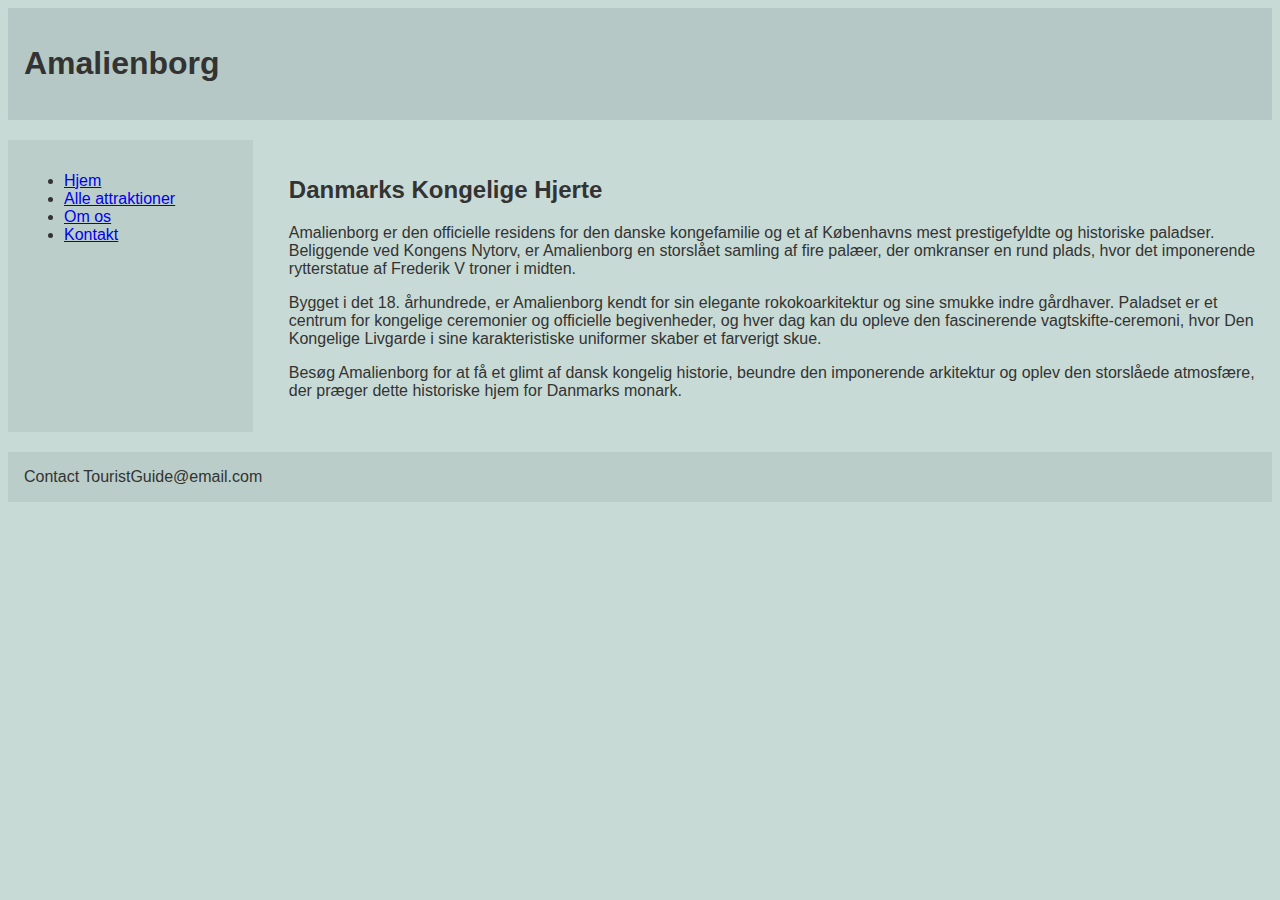
<file: target/classes/static/amalienborg.html>
<!DOCTYPE html>
<html lang="en">
<head>
    <meta charset="UTF-8">
    <title>Amalienborg</title>
    <link href="CSS/attractions.css" rel="stylesheet"/>
</head>
<body>

<div class="container">

    <header>
        <h1>Amalienborg</h1>
    </header>

    <article>
        <h2>Danmarks Kongelige Hjerte</h2>

        <p>
            Amalienborg er den officielle residens for den danske kongefamilie og et af Københavns mest prestigefyldte
            og historiske paladser. Beliggende ved Kongens Nytorv,
            er Amalienborg en storslået samling af fire palæer, der omkranser en rund plads,
            hvor det imponerende rytterstatue af Frederik V troner i midten.
        </p>

        <p>
             Bygget i det 18. århundrede, er Amalienborg kendt for sin elegante rokokoarkitektur og sine smukke indre gårdhaver.
             Paladset er et centrum for kongelige ceremonier og officielle begivenheder,
             og hver dag kan du opleve den fascinerende vagtskifte-ceremoni,
            hvor Den Kongelige Livgarde i sine karakteristiske uniformer skaber et farverigt skue.
        </p>

        <p>
            Besøg Amalienborg for at få et glimt af dansk kongelig historie,
            beundre den imponerende arkitektur og oplev den storslåede atmosfære,
            der præger dette historiske hjem for Danmarks monark.
        </p>
    </article>

    <nav>
        <ul>
            <li><a href="http://localhost:8080/">Hjem</a></li>
            <li><a href="http://localhost:8080/attractions">Alle attraktioner</a></li>
            <li><a href="http://localhost:8080/about">Om os</a></li>
            <li><a href="http://localhost:8080/contact">Kontakt</a></li>
        </ul>
    </nav>

    <footer>Contact TouristGuide@email.com</footer>

</div>

</body>
</html>
</file>
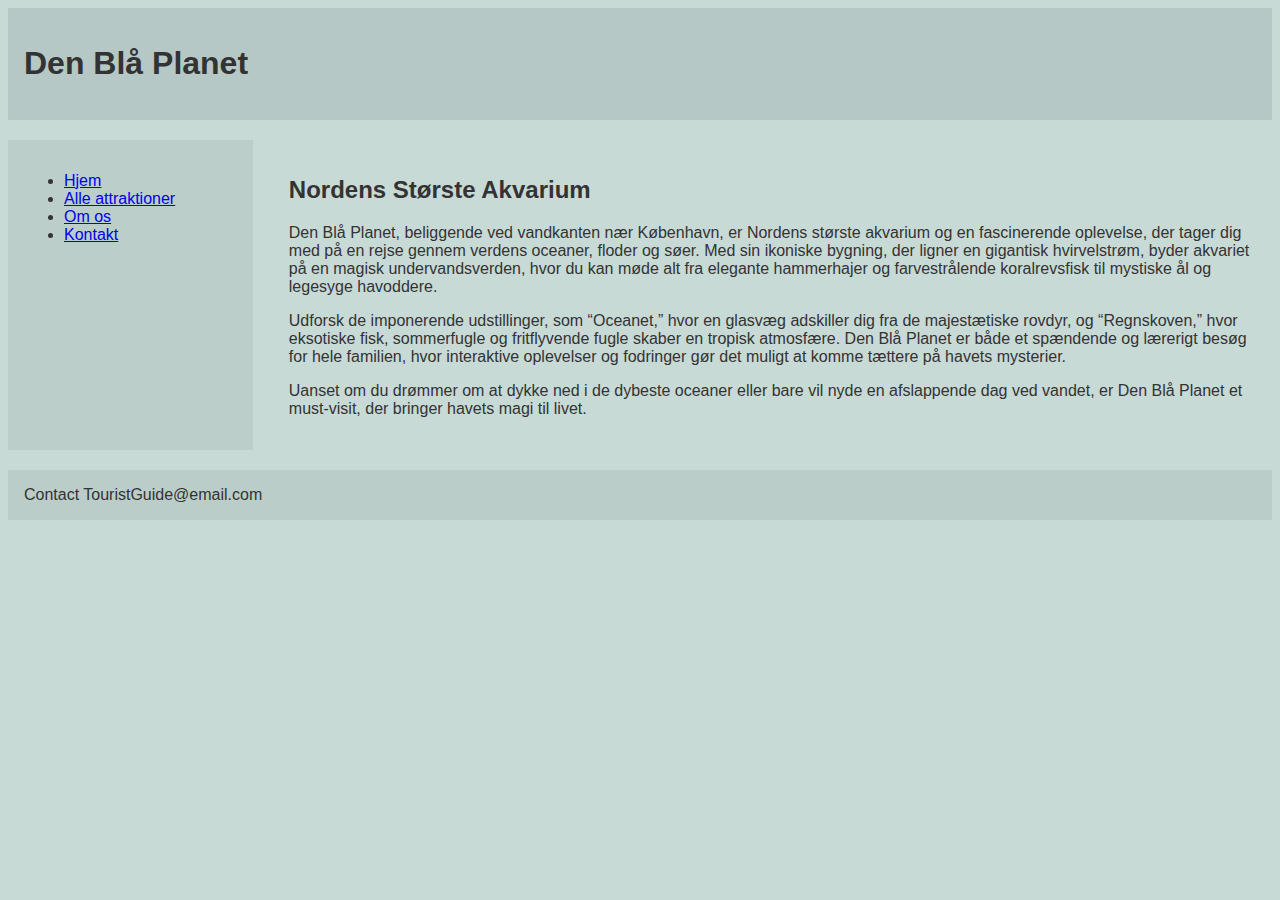
<file: target/classes/static/denblåplanet.html>
<!DOCTYPE html>
<html lang="en">
<head>
    <meta charset="UTF-8">
    <title>Den Blå Planet</title>
    <link href="CSS/attractions.css" rel="stylesheet"/>
</head>
<body>

<div class="container">

    <header>
        <h1>Den Blå Planet</h1>
    </header>

    <article>
        <h2>Nordens Største Akvarium</h2>

        <p>
            Den Blå Planet, beliggende ved vandkanten nær København,
            er Nordens største akvarium og en fascinerende oplevelse,
            der tager dig med på en rejse gennem verdens oceaner, floder og søer.
            Med sin ikoniske bygning, der ligner en gigantisk hvirvelstrøm,
            byder akvariet på en magisk undervandsverden,
            hvor du kan møde alt fra elegante hammerhajer
            og farvestrålende koralrevsfisk til mystiske ål og legesyge havoddere.
        </p>

        <p>
            Udforsk de imponerende udstillinger, som “Oceanet,”
            hvor en glasvæg adskiller dig fra de majestætiske rovdyr,
            og “Regnskoven,” hvor eksotiske fisk, sommerfugle og fritflyvende fugle skaber en tropisk atmosfære.
            Den Blå Planet er både et spændende og lærerigt besøg for hele familien, hvor interaktive oplevelser
            og fodringer gør det muligt at komme tættere på havets mysterier.
        </p>

        <p>
            Uanset om du drømmer om at dykke ned i de dybeste oceaner eller bare vil nyde en afslappende dag ved vandet,
            er Den Blå Planet et must-visit, der bringer havets magi til livet.
        </p>
    </article>

    <nav>
        <ul>
            <li><a href="http://localhost:8080/">Hjem</a></li>
            <li><a href="http://localhost:8080/attractions">Alle attraktioner</a></li>
            <li><a href="http://localhost:8080/about">Om os</a></li>
            <li><a href="http://localhost:8080/contact">Kontakt</a></li>
        </ul>
    </nav>

    <footer>Contact TouristGuide@email.com</footer>

</div>

</body>
</html>
</file>
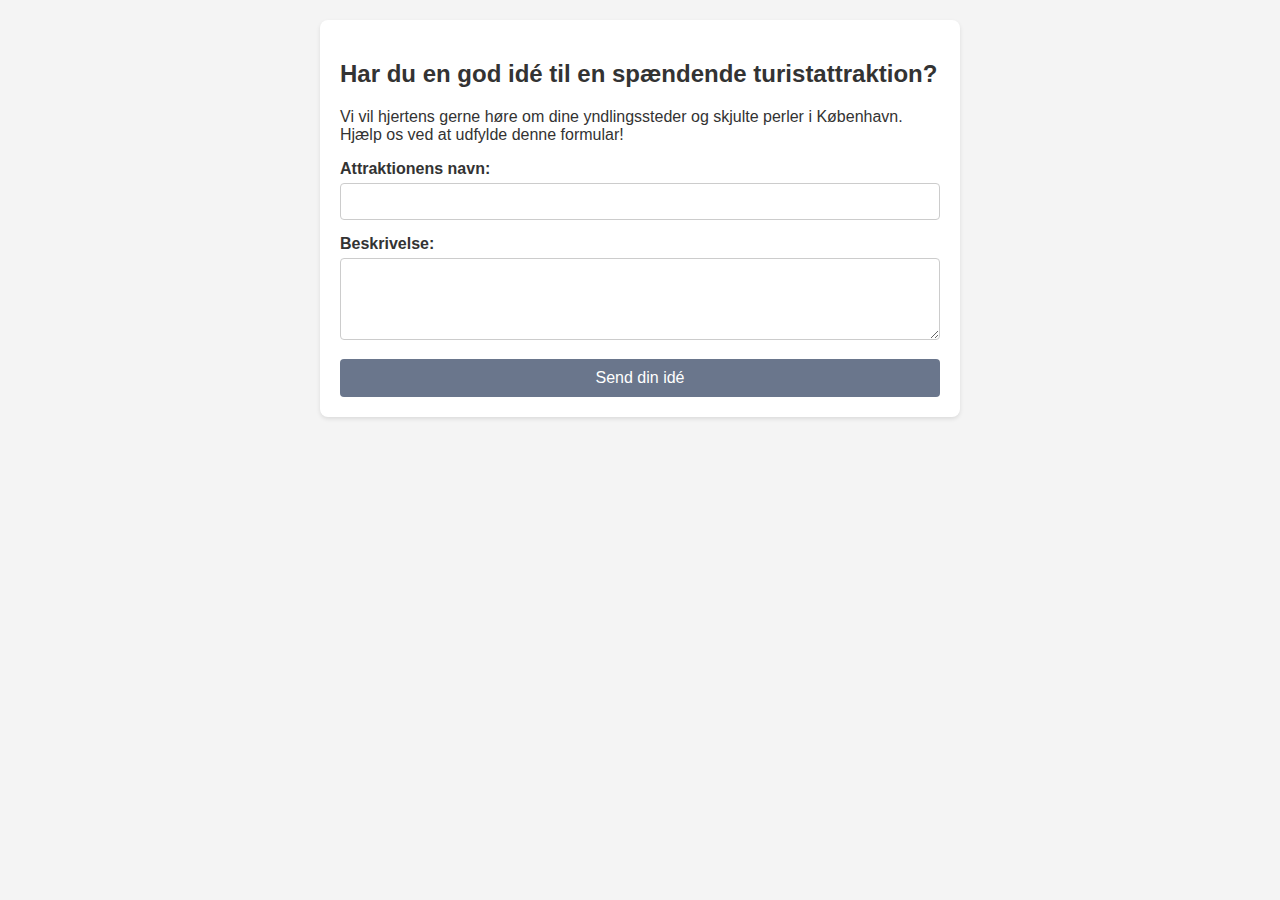
<file: target/classes/static/form.html>
<!DOCTYPE html>
<html lang="en">
<head>
    <meta charset="UTF-8">
    <title>Hjælp os!</title>
    <link href="CSS/styles.css" rel="stylesheet"/>

</head>
<body>

<section>
    <h2>Har du en god idé til en spændende turistattraktion?</h2>
    <p>Vi vil hjertens gerne høre om dine yndlingssteder og skjulte perler i København.
        Hjælp os ved at udfylde denne formular!</p>

    <form action="http://localhost:8080/attractions/add" method="post">
        <div class="form-group">
            <label for="name">Attraktionens navn:</label>
            <input type="text" id="name" name="name" required>
        </div>

        <div class="form-group">
            <label for="description">Beskrivelse:</label>
            <textarea id="description" name="description" rows="4" required></textarea>
        </div>
        <button type="submit">Send din idé</button>
    </form>

</section>


</body>
</html>
</file>
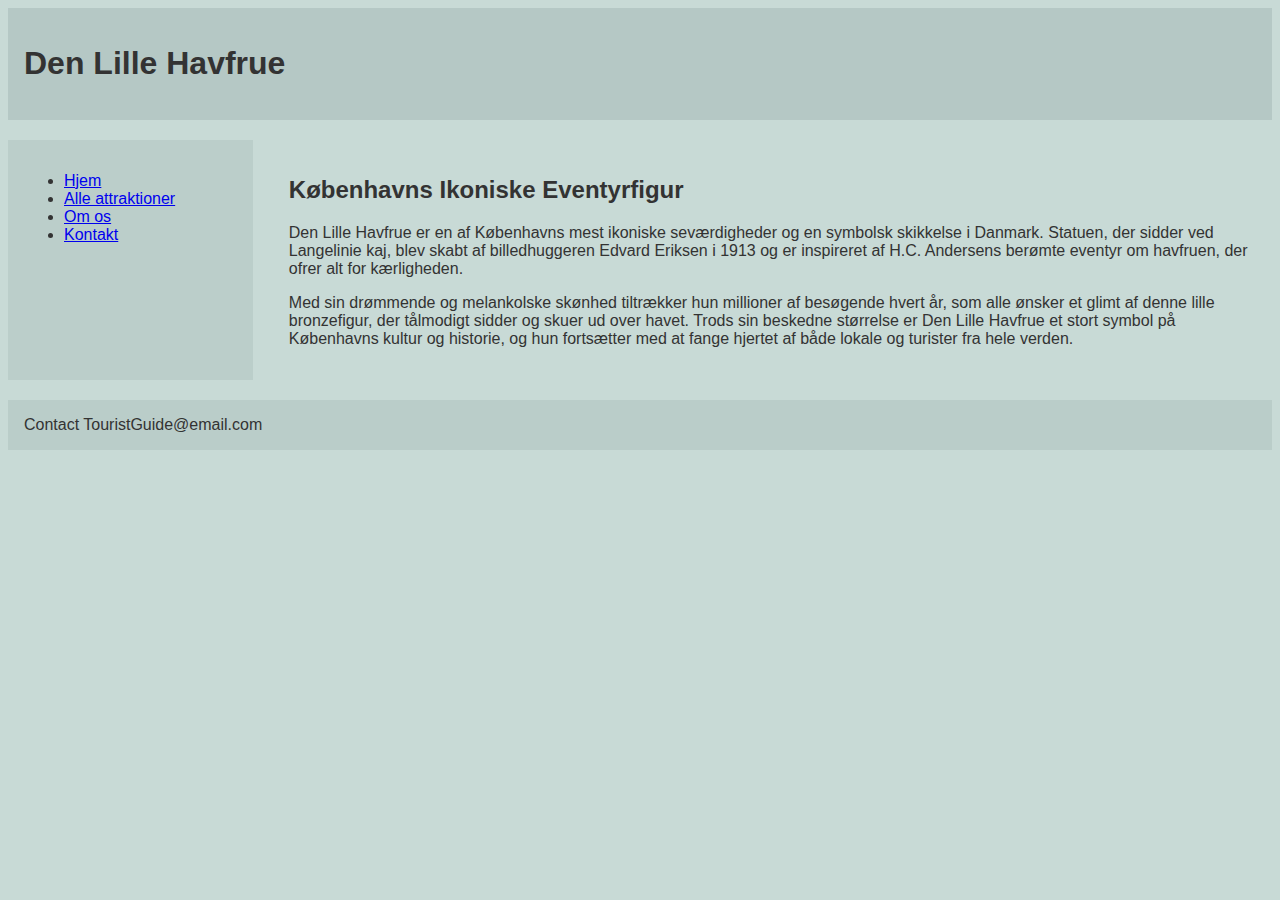
<file: target/classes/static/havfrue.html>
<!DOCTYPE html>
<html lang="en">
<head>
    <meta charset="UTF-8">
    <title>Den Lille Havfrue</title>
    <link href="CSS/attractions.css" rel="stylesheet"/>
</head>
<body>

<div class="container">

    <header>
        <h1>Den Lille Havfrue</h1>
    </header>

    <article>
        <h2>Københavns Ikoniske Eventyrfigur</h2>

        <p>
            Den Lille Havfrue er en af Københavns mest ikoniske seværdigheder og en symbolsk skikkelse i Danmark.
            Statuen, der sidder ved Langelinie kaj,
            blev skabt af billedhuggeren Edvard Eriksen i 1913 og er inspireret af H.C. Andersens berømte eventyr om havfruen,
            der ofrer alt for kærligheden.
        </p>

        <p>
            Med sin drømmende og melankolske skønhed tiltrækker hun millioner af besøgende hvert år,
            som alle ønsker et glimt af denne lille bronzefigur, der tålmodigt sidder og skuer ud over havet.
            Trods sin beskedne størrelse er Den Lille Havfrue et stort symbol på Københavns kultur og historie,
            og hun fortsætter med at fange hjertet af både lokale og turister fra hele verden.
        </p>
    </article>

    <nav>
        <ul>
            <li><a href="http://localhost:8080/">Hjem</a></li>
            <li><a href="http://localhost:8080/attractions">Alle attraktioner</a></li>
            <li><a href="http://localhost:8080/about">Om os</a></li>
            <li><a href="http://localhost:8080/contact">Kontakt</a></li>
        </ul>
    </nav>

    <footer>Contact TouristGuide@email.com</footer>

</div>

</body>
</html>
</file>
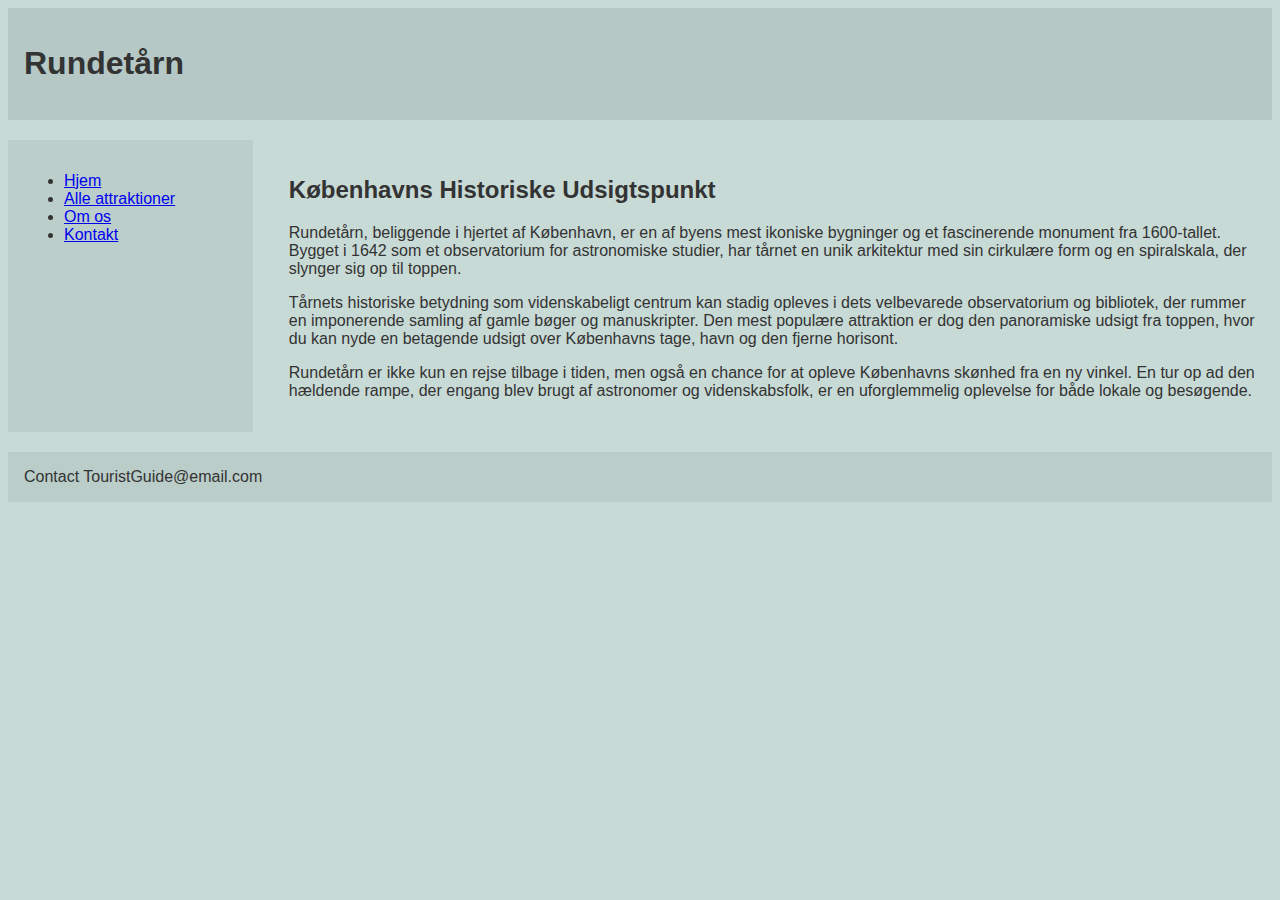
<file: target/classes/static/rundetaarn.html>
<!DOCTYPE html>
<html lang="en">
<head>
  <meta charset="UTF-8">
  <title>Rundetårn</title>
  <link href="CSS/attractions.css" rel="stylesheet"/>
</head>
<body>

<div class="container">

  <header>
    <h1>Rundetårn</h1>
  </header>

  <article>
    <h2>Københavns Historiske Udsigtspunkt</h2>

    <p>
      Rundetårn, beliggende i hjertet af København,
      er en af byens mest ikoniske bygninger og et fascinerende monument fra 1600-tallet.
      Bygget i 1642 som et observatorium for astronomiske studier,
      har tårnet en unik arkitektur med sin cirkulære form og en spiralskala,
      der slynger sig op til toppen.
    </p>

    <p>
      Tårnets historiske betydning som videnskabeligt centrum kan stadig opleves i dets velbevarede observatorium og bibliotek,
      der rummer en imponerende samling af gamle bøger og manuskripter.
      Den mest populære attraktion er dog den panoramiske udsigt fra toppen,
      hvor du kan nyde en betagende udsigt over Københavns tage,
      havn og den fjerne horisont.

    </p>

    <p>
      Rundetårn er ikke kun en rejse tilbage i tiden,
      men også en chance for at opleve Københavns skønhed fra en ny vinkel.
      En tur op ad den hældende rampe, der engang blev brugt af astronomer og videnskabsfolk,
      er en uforglemmelig oplevelse for både lokale og besøgende.
    </p>
  </article>

  <nav>
    <ul>
      <li><a href="http://localhost:8080/">Hjem</a></li>
      <li><a href="http://localhost:8080/attractions">Alle attraktioner</a></li>
      <li><a href="http://localhost:8080/about">Om os</a></li>
      <li><a href="http://localhost:8080/contact">Kontakt</a></li>
    </ul>
  </nav>

  <footer>Contact TouristGuide@email.com</footer>

</div>

</body>
</html>
</file>
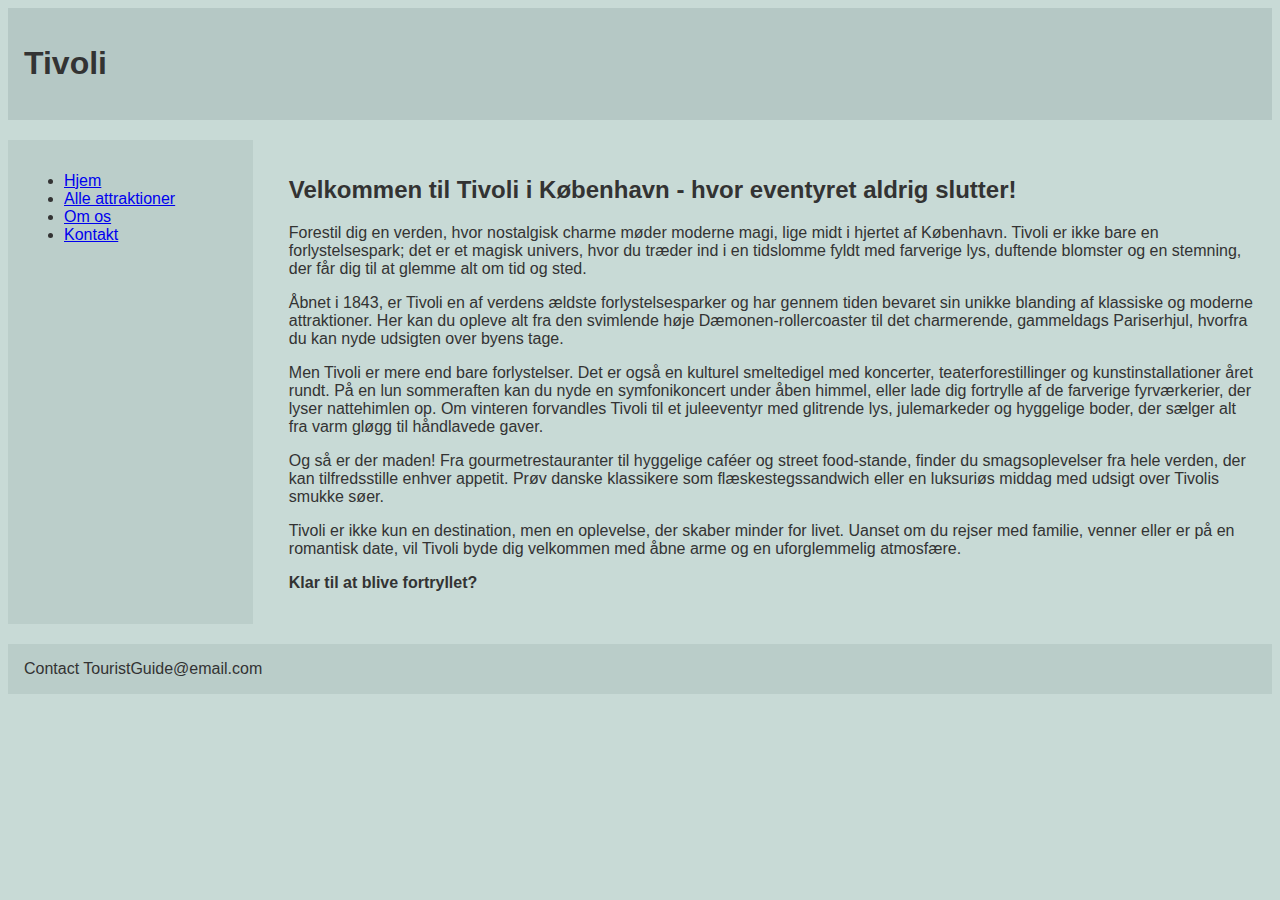
<file: target/classes/static/tivoli.html>
<!DOCTYPE html>
<html lang="en">
<head>
    <meta charset="UTF-8">
    <title>Tivoli</title>
    <link href="CSS/attractions.css" rel="stylesheet"/>
</head>
<body>

<div class="container">

<header>
    <h1>Tivoli</h1>
</header>

<article>
    <h2>Velkommen til Tivoli i København - hvor eventyret aldrig slutter!</h2>

        <p>
            Forestil dig en verden, hvor nostalgisk charme møder moderne magi,
            lige midt i hjertet af København. Tivoli er ikke bare en forlystelsespark;
            det er et magisk univers, hvor du træder ind i en tidslomme fyldt med farverige lys,
            duftende blomster og en stemning, der får dig til at glemme alt om tid og sted.
        </p>

        <p>
            Åbnet i 1843, er Tivoli en af verdens ældste forlystelsesparker og
            har gennem tiden bevaret sin unikke blanding af klassiske og moderne attraktioner.
            Her kan du opleve alt fra den svimlende høje Dæmonen-rollercoaster til det charmerende,
            gammeldags Pariserhjul, hvorfra du kan nyde udsigten over byens tage.
        </p>

        <p>
            Men Tivoli er mere end bare forlystelser.
            Det er også en kulturel smeltedigel med koncerter, teaterforestillinger og kunstinstallationer året rundt.
            På en lun sommeraften kan du nyde en symfonikoncert under åben himmel,
            eller lade dig fortrylle af de farverige fyrværkerier, der lyser nattehimlen op.
            Om vinteren forvandles Tivoli til et juleeventyr med glitrende lys, julemarkeder og hyggelige boder,
            der sælger alt fra varm gløgg til håndlavede gaver.
        </p>

         <p>
             Og så er der maden! Fra gourmetrestauranter til hyggelige caféer og street food-stande,
             finder du smagsoplevelser fra hele verden, der kan tilfredsstille enhver appetit.
             Prøv danske klassikere som flæskestegssandwich eller en luksuriøs middag med udsigt over Tivolis smukke søer.
         </p>

        <p>
            Tivoli er ikke kun en destination, men en oplevelse, der skaber minder for livet. Uanset om du rejser med familie,
            venner eller er på en romantisk date, vil Tivoli byde dig velkommen med åbne arme og en uforglemmelig atmosfære.
        </p>

        <p>
            <strong>Klar til at blive fortryllet?</strong>
        </p>
</article>

    <nav>
        <ul>
            <li><a href="http://localhost:8080/">Hjem</a></li>
            <li><a href="http://localhost:8080/attractions">Alle attraktioner</a></li>
            <li><a href="http://localhost:8080/about">Om os</a></li>
            <li><a href="http://localhost:8080/contact">Kontakt</a></li>
        </ul>
    </nav>

    <footer>Contact TouristGuide@email.com</footer>

</div>

</body>
</html>
</file>
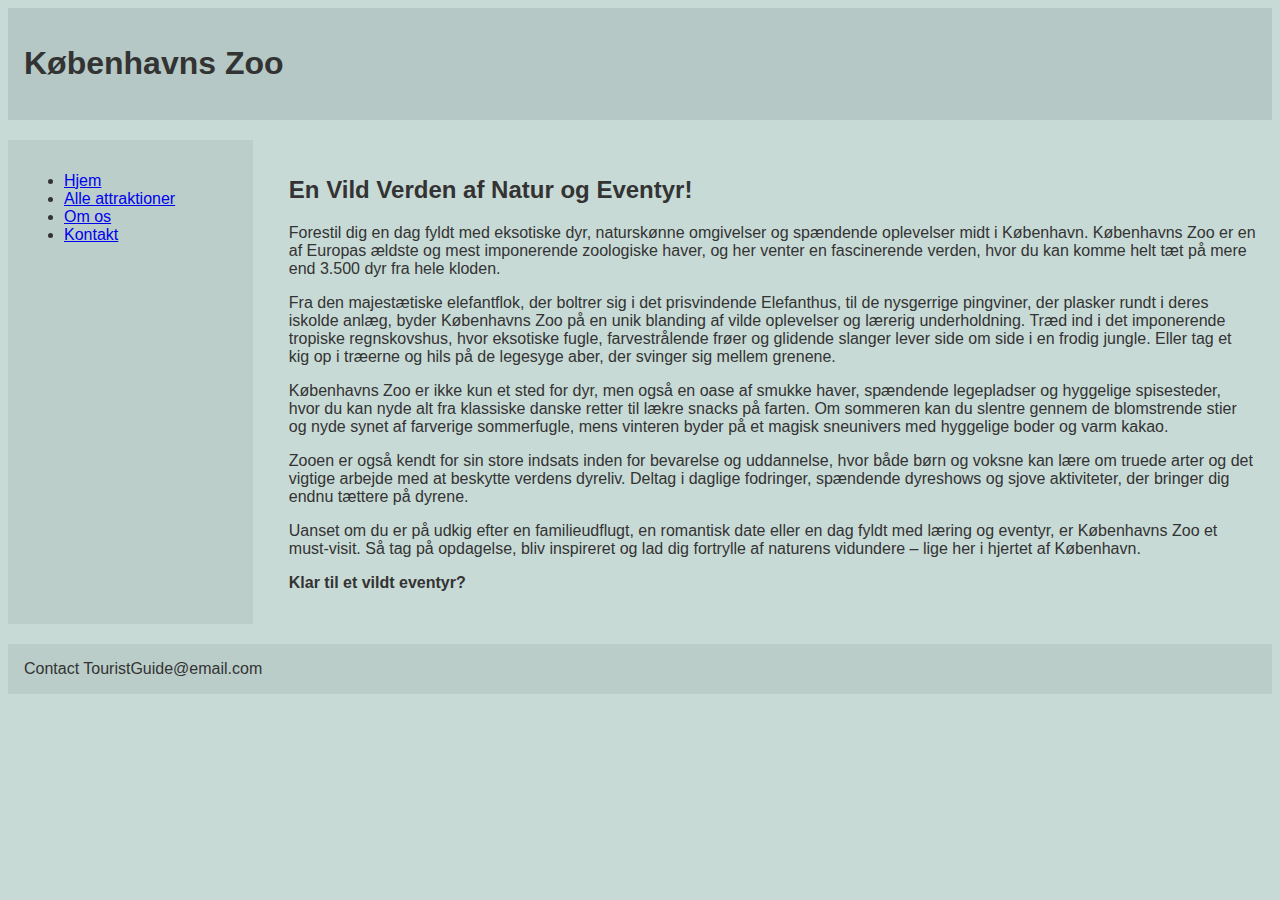
<file: target/classes/static/zoo.html>
<!DOCTYPE html>
<html lang="en">
<head>
    <meta charset="UTF-8">
    <title>Zoo</title>
    <link href="CSS/attractions.css" rel="stylesheet"/>
</head>
<body>

<div class="container">

    <header>
        <h1>Københavns Zoo </h1>
    </header>

    <article>
        <h2>En Vild Verden af Natur og Eventyr!</h2>

        <p>
            Forestil dig en dag fyldt med eksotiske dyr, naturskønne omgivelser og spændende oplevelser midt i København.
            Københavns Zoo er en af Europas ældste og mest imponerende zoologiske haver, og her venter en fascinerende verden,
            hvor du kan komme helt tæt på mere end 3.500 dyr fra hele kloden.
        </p>

        <p>
            Fra den majestætiske elefantflok, der boltrer sig i det prisvindende Elefanthus, til de nysgerrige pingviner,
            der plasker rundt i deres iskolde anlæg, byder Københavns Zoo på en unik blanding af vilde oplevelser og lærerig underholdning.
            Træd ind i det imponerende tropiske regnskovshus, hvor eksotiske fugle,
            farvestrålende frøer og glidende slanger lever side om side i en frodig jungle.
            Eller tag et kig op i træerne og hils på de legesyge aber, der svinger sig mellem grenene.

        </p>

        <p>
            Københavns Zoo er ikke kun et sted for dyr, men også en oase af smukke haver,
            spændende legepladser og hyggelige spisesteder,
            hvor du kan nyde alt fra klassiske danske retter til lækre snacks på farten.
            Om sommeren kan du slentre gennem de blomstrende stier og nyde synet af farverige sommerfugle,
            mens vinteren byder på et magisk sneunivers med hyggelige boder og varm kakao.

        </p>

        <p>
            Zooen er også kendt for sin store indsats inden for bevarelse og uddannelse,
            hvor både børn og voksne kan lære om truede arter og det vigtige arbejde med at beskytte verdens dyreliv.
            Deltag i daglige fodringer, spændende dyreshows og sjove aktiviteter, der bringer dig endnu tættere på dyrene.
        </p>

        <p>
            Uanset om du er på udkig efter en familieudflugt, en romantisk date eller en dag fyldt med læring og eventyr,
            er Københavns Zoo et must-visit. Så tag på opdagelse,
            bliv inspireret og lad dig fortrylle af naturens vidundere – lige her i hjertet af København.
        </p>

        <p>
            <strong>Klar til et vildt eventyr?</strong>
        </p>
    </article>

    <nav>
        <ul>
            <li><a href="http://localhost:8080/">Hjem</a></li>
            <li><a href="http://localhost:8080/attractions">Alle attraktioner</a></li>
            <li><a href="http://localhost:8080/about">Om os</a></li>
            <li><a href="http://localhost:8080/contact">Kontakt</a></li>
        </ul>
    </nav>

    <footer>Contact TouristGuide@email.com</footer>

</div>

</body>
</html>
</file>
<file: target/classes/static/CSS/attractions.css>
body {
    font-family: Arial, sans-serif;
    color: #333;
    background: #c8dad6;
/* Container styling */
.container {
    display: grid; /* Aktiverer grid layout */
    grid-template-columns: 1fr 3fr 1fr; /* Definerer 3 kolonner */
    grid-template-rows: auto auto auto; /* Definerer 3 rækker */
    gap: 20px; /* Mellemrum mellem grid-områder */
}

/* Styling for header */
header {
    grid-column: 1 / 4; /* Header strækker sig over alle tre kolonner */
    grid-row: 1;
    background: rgba(148, 170, 165, 0.36); /* Baggrundsfarve for header */
    padding: 1em; /* Polstring */
}

/* Styling for article */
article {
    grid-column: 2 / 4; /* Artikel strækker sig kun over den anden kolonne */
    grid-row: 2;
    background: #c8dad6; /* Baggrundsfarve for artikel */
    padding: 1em; /* Polstring */
}

/* Styling for nav */
nav {
    grid-column: 1; /* Navigation i den første kolonne */
    grid-row: 2;
    background: rgba(148, 170, 165, 0.23); /* Baggrundsfarve for navigation */
    padding: 1em; /* Polstring */
}

/* Styling for footer */
footer {
    grid-column: 1 / 4; /* Footer strækker sig over alle tre kolonner */
    grid-row: 3;
    background: rgba(148, 170, 165, 0.27); /* Baggrundsfarve for footer */
    padding: 1em; /* Polstring */
}
</file>
<file: target/classes/static/CSS/styles.css>
body {
    font-family: Arial, sans-serif;
    color: #333;
    background-color: #f4f4f4;
}

header img {
    width: 100%;
    height: auto;
}

h1 {
    color: #6600ff;
    text-align: center;
    margin: 20px 0;
}

h3 {
    text-align: center;
    margin: 20px;
    color: #555;
}

/* Styling for header-image container */
.header-pic {
    position: relative; /* Gør det muligt at positionere elementer indenfor denne container */
    width: 1700px; /* Samme som billedets bredde */
    height: 600px; /* Samme som billedets højde */
}

.header-pic img {
    width: 100%; /* Sørger for at billedet fylder hele containeren */
    height: 100%; /* Sørger for at billedet fylder hele containeren */
    object-fit: cover; /* Sørger for at billedet dækker hele containeren uden at deformere */
}

.header-pic h1 {
    position: absolute; /* Gør det muligt at placere teksten ovenpå billedet */
    top: 80%; /* Placerer teksten midt på containerens højde */
    left: 50%; /* Placerer teksten midt på containerens bredde */
    transform: translate(-50%, -50%); /* Justerer for at centere teksten præcist */
    color: white; /* Tekstfarve for god kontrast mod billedet */
    font-size: 5rem; /* Størrelse på teksten */
    text-shadow: 2px 2px 4px rgba(0, 0, 0, 0.91); /* Giver en skyggeeffekt for bedre læsbarhed */
    margin: 0; /* Fjerner standardmarginen på h1 */
}

.grid-container {
    display: grid;
    grid-template-columns: repeat(3, 1fr); /* Skaber 3 kolonner af lige størrelse */
    grid-template-rows: repeat(2, 1fr);
    gap: 5px; /* Tilføjer mellemrum mellem kolonnerne */
    padding: 5px; /* Tilføjer polstring omkring grid-containeren */
}

.attraction {
    text-align: center; /* Centrerer indholdet inden i hver kolonne */
    padding: 10px; /* Tilføjer polstring inde i hver attraktion */
}

.attraction img {
    max-width: 100%; /* Sørger for, at billedet tilpasser sig containerens bredde */
    height: auto; /* Bevarer billedets oprindelige proportioner */
}


/* Styling for form-section */
section {
    max-width: 600px;
    margin: 20px auto;
    padding: 20px;
    background: #fff;
    border-radius: 8px;
    box-shadow: 0 2px 4px rgba(0,0,0,0.1);
}

/* Styling for form */
form {
    display: flex;
    flex-direction: column;
}

/* Styling for form-group to align labels and inputs */
.form-group {
    margin-bottom: 15px;
}

/* Label styling */
.form-group label {
    display: block;
    margin-bottom: 5px;
    font-weight: bold;
}

/* Input styling */
.form-group input,
.form-group textarea {
    width: 100%;
    padding: 10px;
    border: 1px solid #ccc;
    border-radius: 4px;
    box-sizing: border-box;
}

/* Button styling */
button {
    padding: 10px 20px;
    border: none;
    border-radius: 4px;
    background-color: #6a768c;
    color: #fff;
    font-size: 16px;
    cursor: pointer;
    transition: background-color 0.3s ease;
}

button:hover {
    background-color: #7a93a8;
}
</file>
